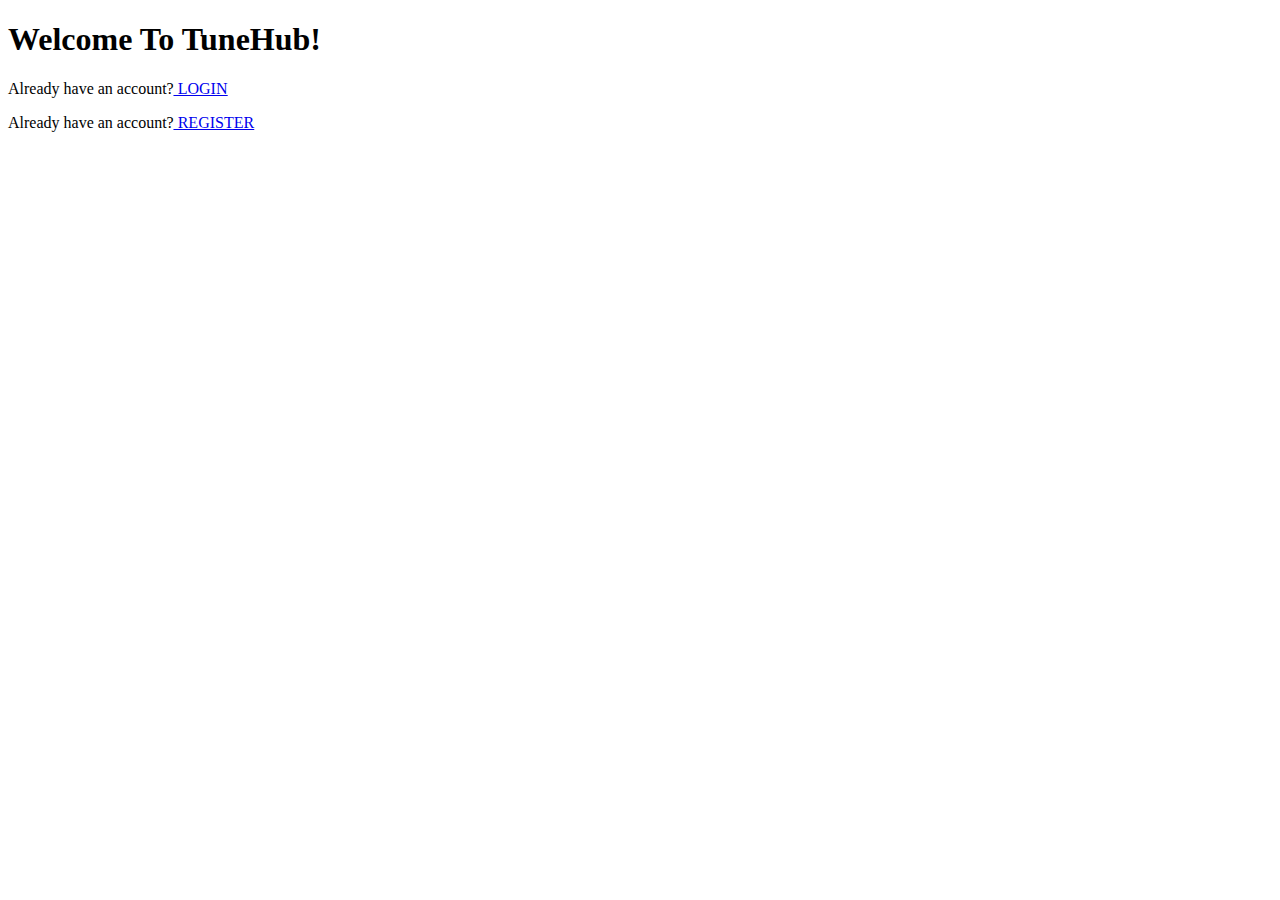
<file: src/main/resources/templates/index.html>
<!DOCTYPE html>
<html>
<head>
<title>TuneHub : Home</title>
<link rel="stylesheet" th:href="@{/style.css}">
</head>
<body>
	<div class="div1">
		<h1>Welcome To TuneHub!</h1>

		<div class="login-link">
			<p style="color: black;">
				Already have an account?<a href="login"><u> LOGIN</u></a>
			</p>
		</div>
		<div class="register-link">
			<p style="color: black;">
				Already have an account?<a href="registration"><u> REGISTER</u></a>
			</p>
		</div>
	</div>

</body>
</html>
</file>
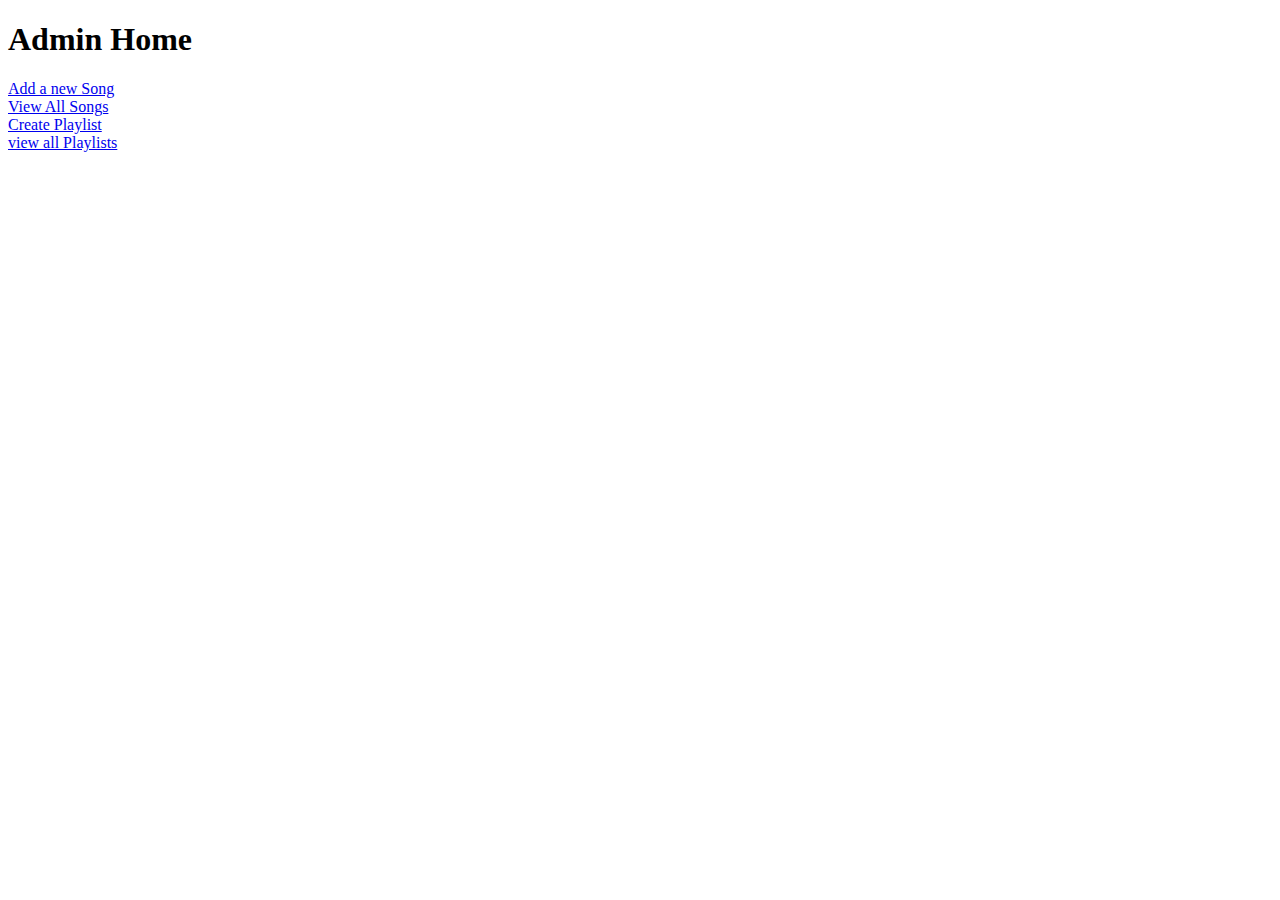
<file: src/main/resources/templates/adminHome.html>
<!DOCTYPE html>
<html>
<head>
<meta charset="ISO-8859-1">
<title>Insert title here</title>
</head>
<body>
<h1>Admin Home</h1>
<a href="newSong">Add a new Song</a>
<br/>
<a href="viewSongs">View All Songs</a>
<br/>
<a href="createPlaylist">Create Playlist</a>
<br/>
<a href="viewPlaylists">view all Playlists</a>
</body>
</html>
</file>
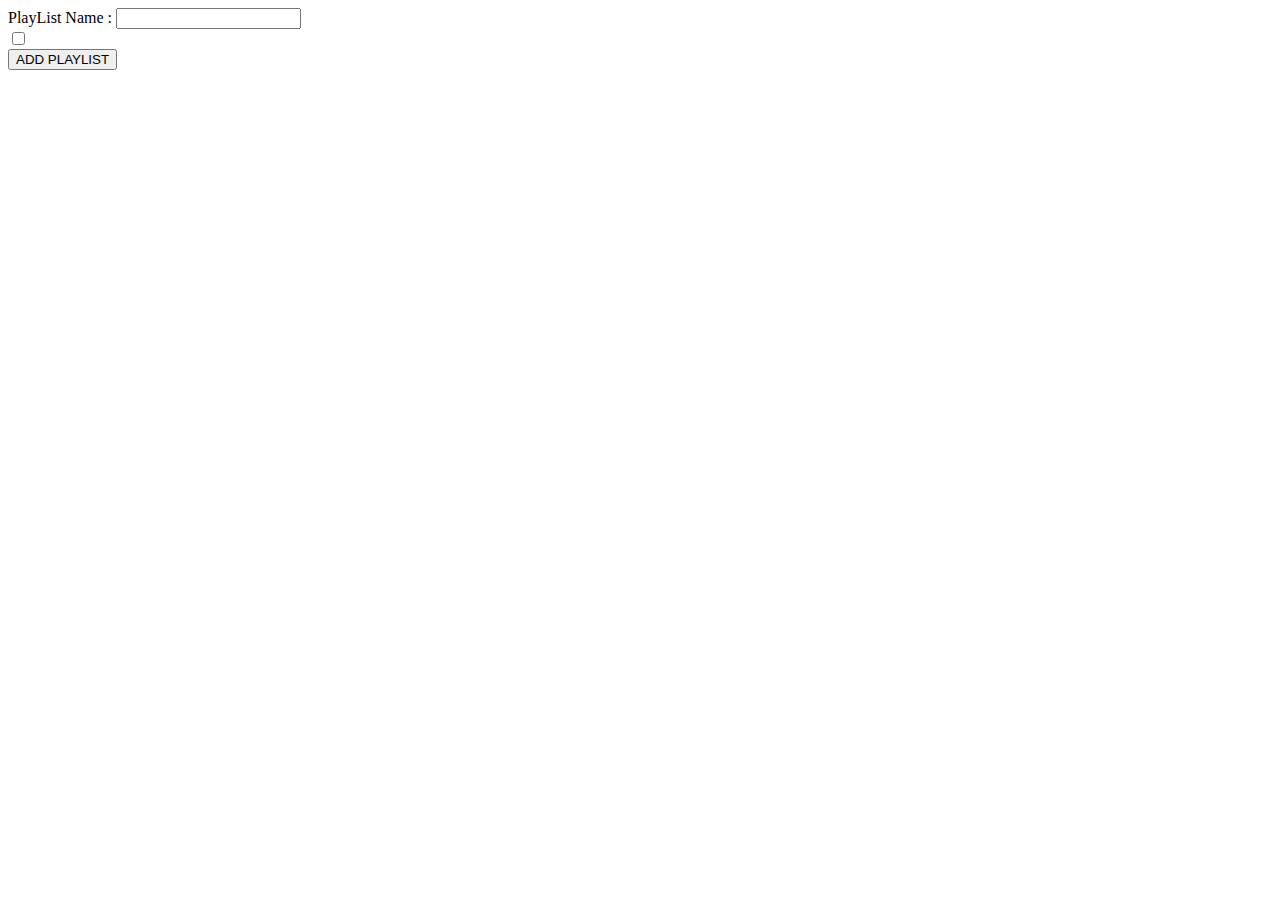
<file: src/main/resources/templates/createPlaylist.html>
<!DOCTYPE html>
<html>
<head>
<meta charset="ISO-8859-1">
<title>Insert title here</title>
</head>
<body>
	<form action="addPlaylist" method="post">
		<label>PlayList Name : </label> 
		<input type="text" name="name"/> 
		<br>

		<div th:each="song:${songs}">
			<input type="checkbox" th:name="songs" th:value="${song.id}"/>
			<label th:text="${song.name}"></label>
		</div>
		<input type="submit" value="ADD PLAYLIST" />
	</form>

</body>
</html>
</file>
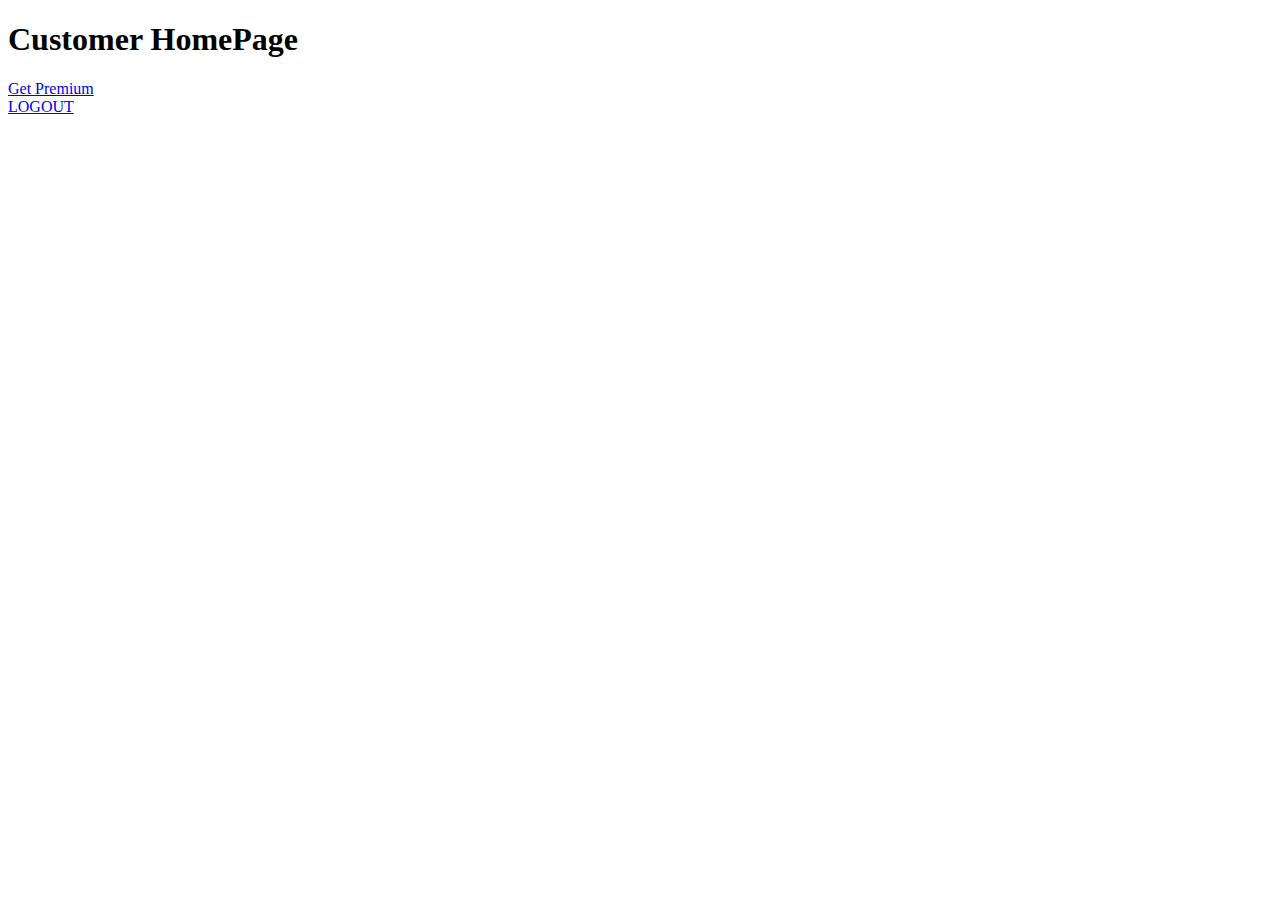
<file: src/main/resources/templates/customerHome.html>
<!DOCTYPE html>
<html>
<head>
<meta charset="ISO-8859-1">
<title>Insert title here</title>
</head>
<body>
	<h1>Customer HomePage</h1>
	<a href="pay">Get Premium</a>
	<br/>
	<a href="logout">LOGOUT</a>
</body>
</html>
</file>
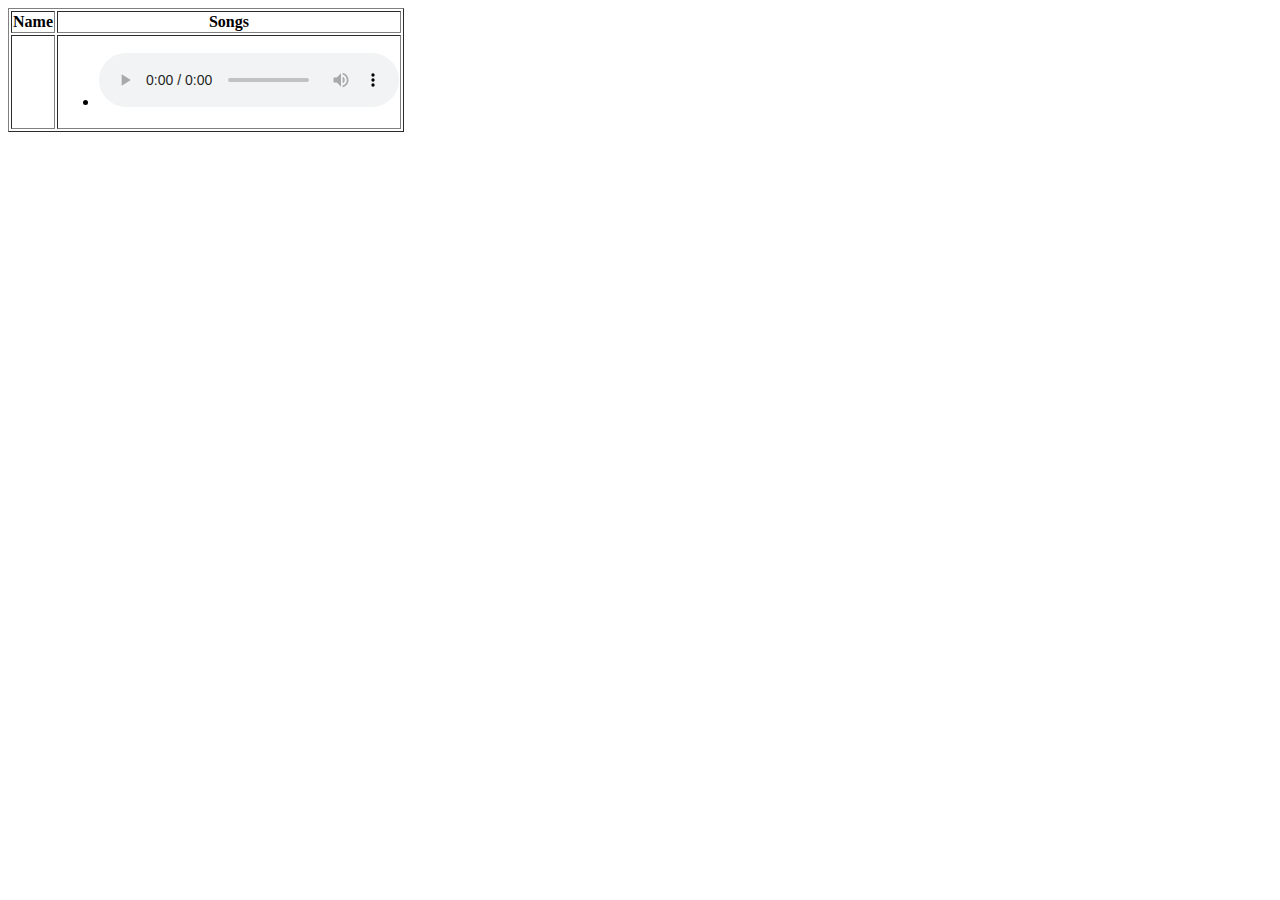
<file: src/main/resources/templates/displayPlaylists.html>
<!DOCTYPE html>
<html>
<head>
<meta charset="ISO-8859-1">
<title>Insert title here</title>
<style type="text/css">
iframe {
	height: 200px;
	width: 700px;
}
</style>
</head>
<body>
	<table border>
		<thead>
			<tr>
				<th>Name</th>
				<th>Songs</th>
			</tr>
		</thead>

		<tbody>
			<tr th:each="plist:${playListss}">
				<td th:text="${plist.name}"></td>
				<td>
					<ul>
						<li th:each="song:${plist.songs}">
						<span th:text="${song.name}"></span> 
							<audio controls="controls">
							   <source th:src="${song.link}" type="audio/mp3">
							</audio>
						</li>
					</ul>
				</td>
			</tr>
		</tbody>
	</table>
</body>
</html>
</file>
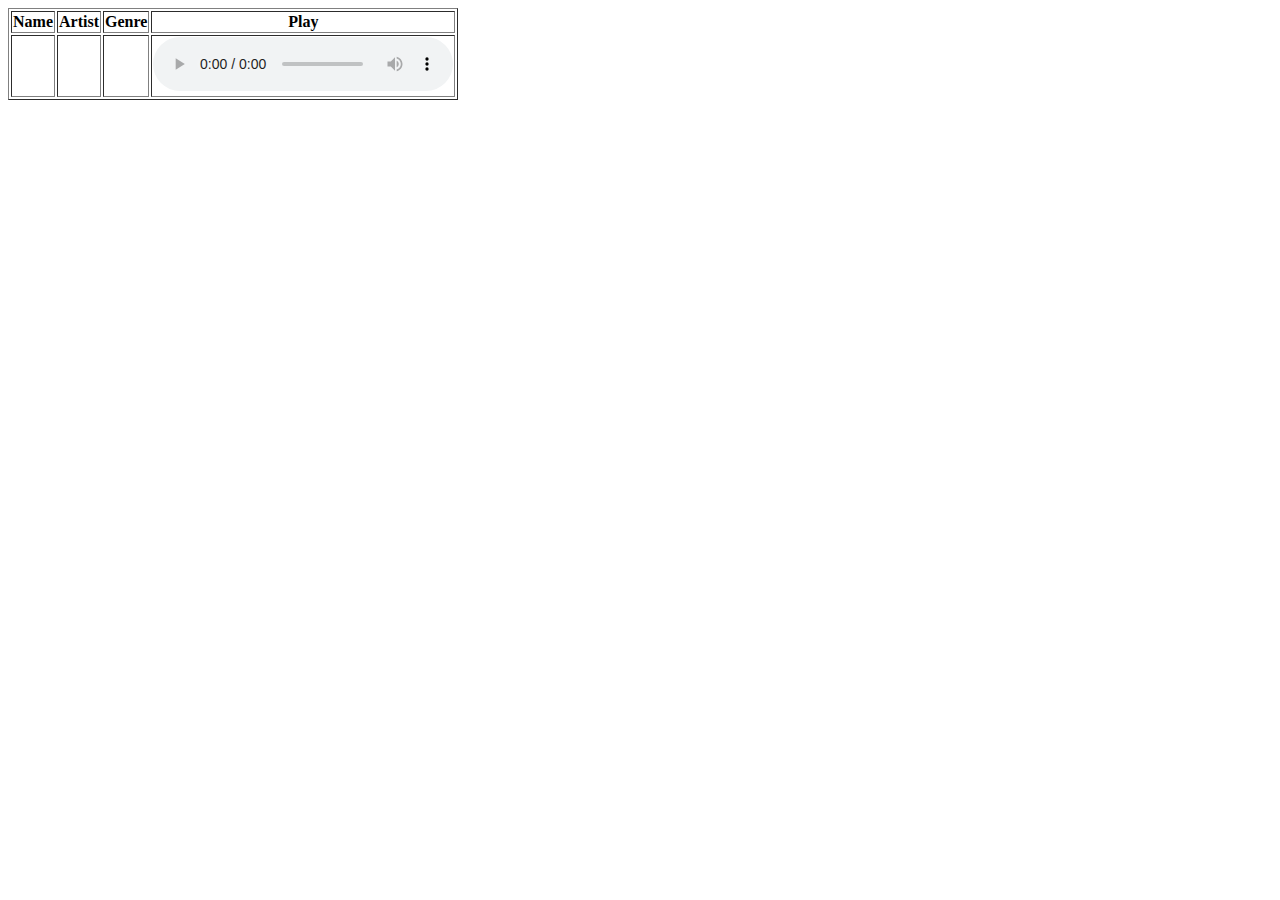
<file: src/main/resources/templates/displaySongs.html>
<!DOCTYPE html>
<html>
<head>
<meta charset="ISO-8859-1">
<title>Insert title here</title>
<style type="text/css">
iframe
{
   height: 200px;
   width: 700px;
}
</style>
</head>
<body>
	<table border>
		<thead>
			<tr>
				<th>Name</th>
				<th>Artist</th>
				<th>Genre</th>
				<th>Play</th>
			</tr>
		</thead>

		<tbody>
			<tr th:each="song:${songs}">
				<td th:text="${song.name}"></td>
				<td th:text="${song.artist}"></td>
				<td th:text="${song.genre}"></td>
				<td>
				   <audio controls="controls">
						<source th:src="${song.link}" type="audio/mp3">
					</audio>
				</td>
			</tr>
		</tbody>
	</table>
</body>
</html>
</file>
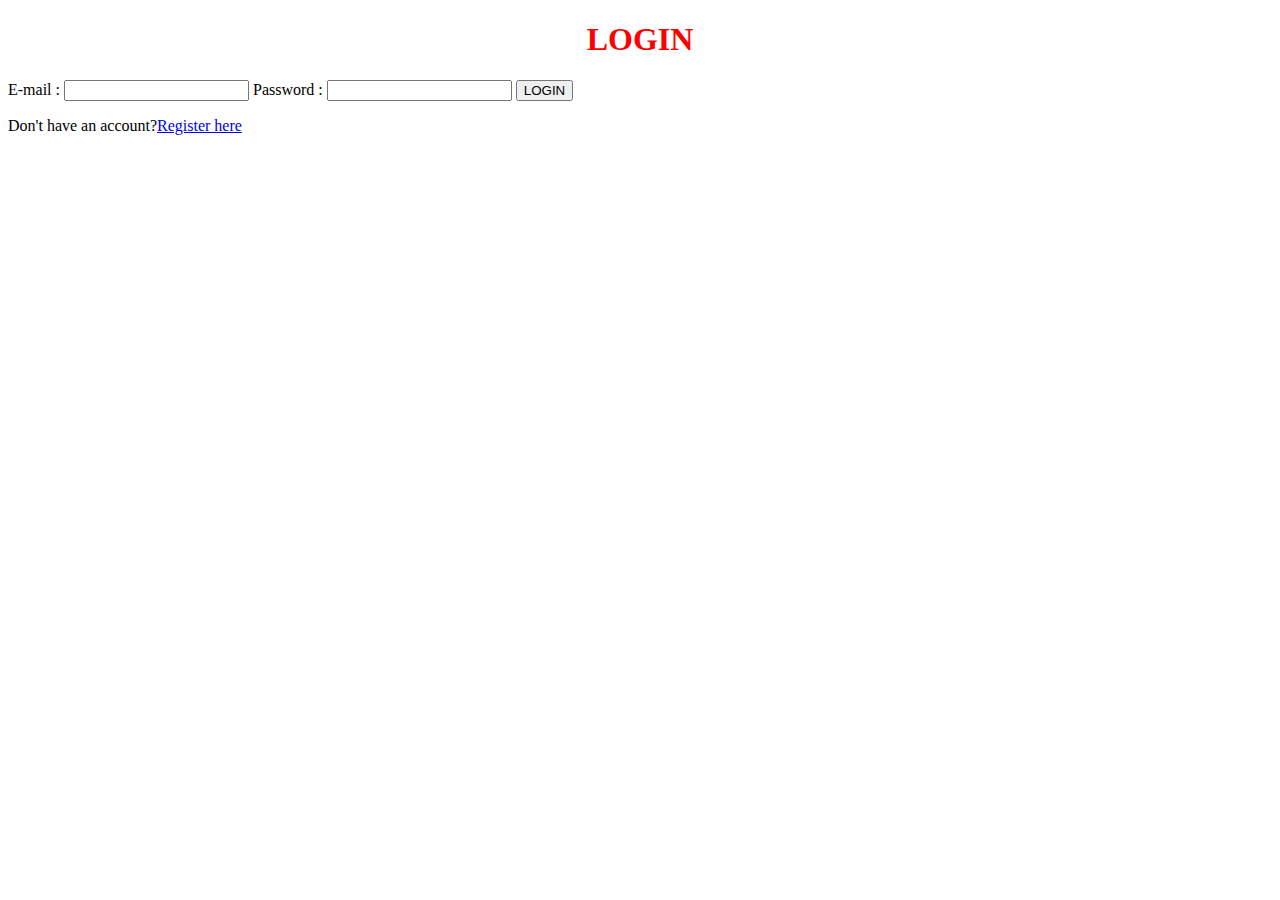
<file: src/main/resources/templates/login.html>
<!DOCTYPE html>
<html>
<head>
<meta charset="ISO-8859-1">
<title>Login</title>
<link rel="stylesheet" th:href="@{/login.css}">
</head>
<body>
<div class="container">
     <form action="validate" method="post">
     <h1 style="color:red" align="center">LOGIN</h1>
     <label for="email"> E-mail : </label>
		<input type="email" id="email" name="email" required/>
		
		<label for="password"> Password : </label>
		<input type="password" id="password" name="password" required/>
		
		<button type="submit">LOGIN</button>
		
	</form>
	<div class="register-link">
	<p>Don't have an account?<a href="registration">Register here</a></p>
	</div>
</div>
<script>
    // Toggle between login and registration forms
    document.querySelector('.register-link a').addEventListener('click', function() {
      document.location.href = "registration";
    });
  </script>
</body>
</html>
</file>
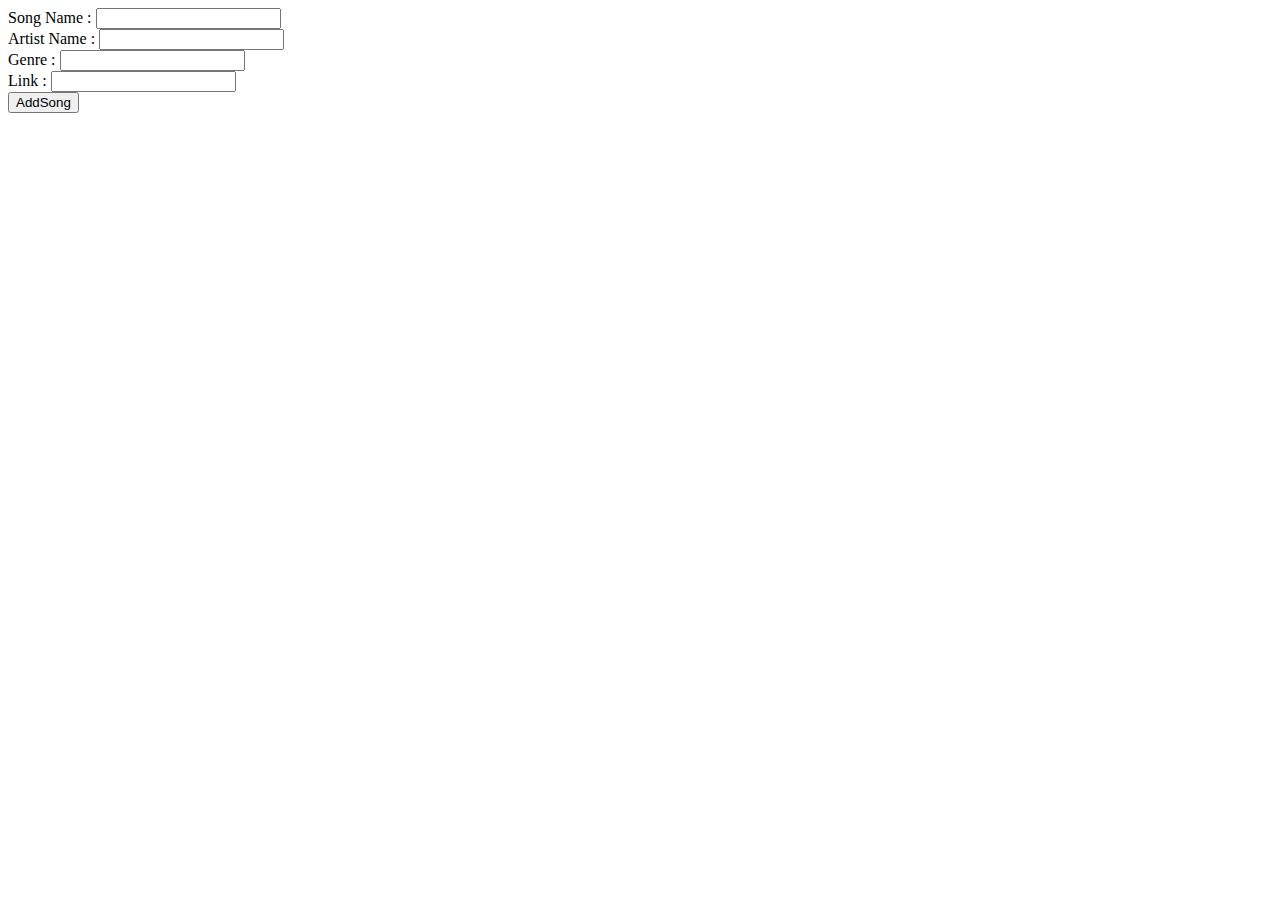
<file: src/main/resources/templates/newSong.html>
<!DOCTYPE html>
<html>
<head>
<meta charset="ISO-8859-1">
<title>Insert title here</title>
</head>
<body>
   <form action="addSong" method="post">
     <label>Song Name : </label>
     <input type="text" name="name"/>
     <br/>
     
     <label>Artist Name : </label>                     
     <input type="text" name="artist"/>
     <br/>
     
     <label>Genre : </label>
     <input type="text" name="genre"/>
     <br/>
     
     <label>Link : </label>
     <input type="text" name="link"/>
     <br/>
     
    <input type="submit" value="AddSong"/>
   </form> 

</body>
</html>
</file>
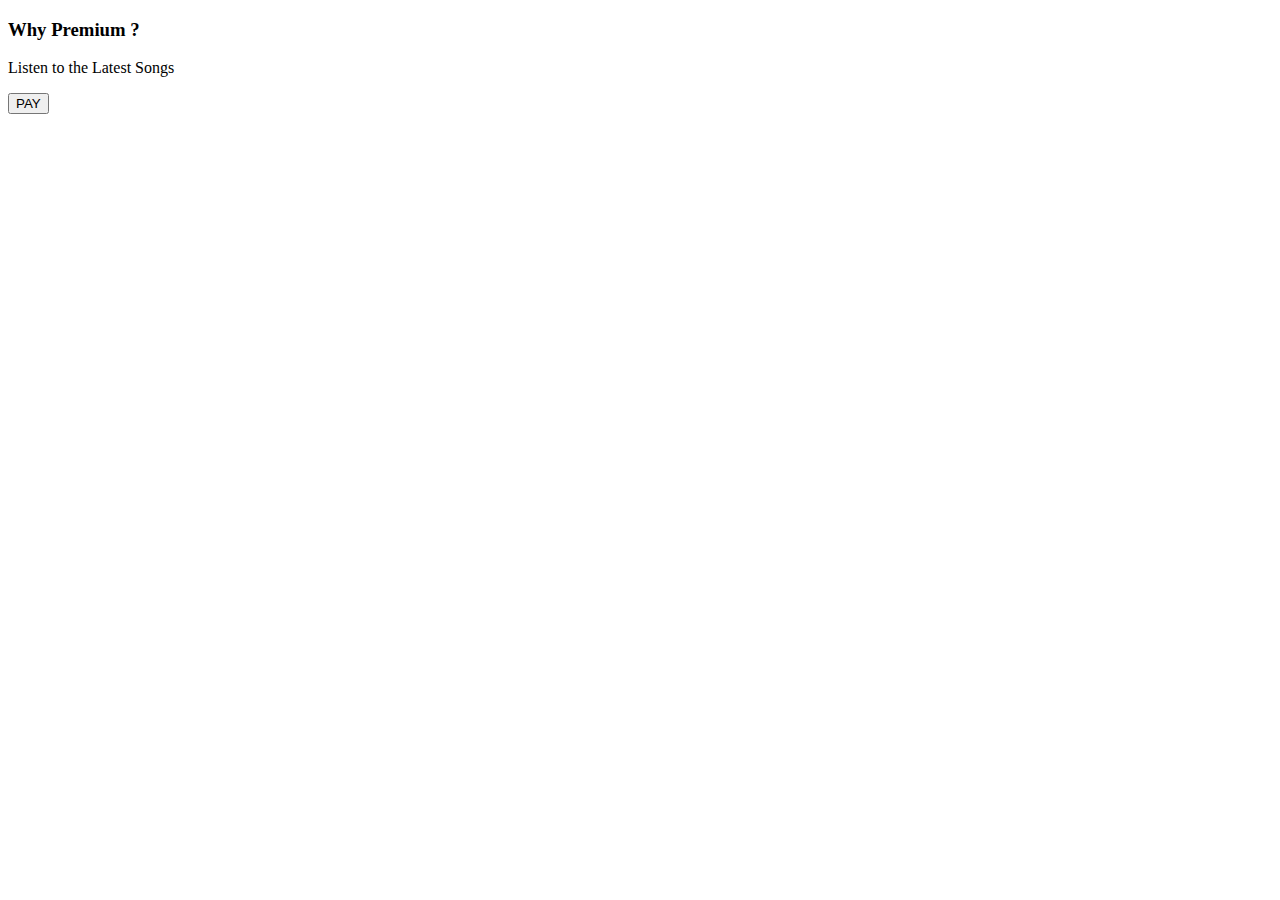
<file: src/main/resources/templates/pay.html>
<!DOCTYPE html>
<html xmlns:th="https://www.thymeleaf.org">
<head>
<meta charset="ISO-8859-1">
<title>view Course</title>
<script src="https://checkout.razorpay.com/v1/checkout.js"></script>
<script src="https://code.jquery.com/jquery-3.5.1.min.js"></script>
</head>
<body>

<div>

	<h3>Why Premium ?</h3>
	
	<p>Listen to the Latest Songs</p>
	
	<form id="payment-form">
		<button type="submit" class="pay-button">PAY</button>
	</form>
	
</div>

<script>
	$(document).ready(function() {
		$(".pay-button").click(function(e) {
			e.preventDefault();
			var form = $(this).closest('form');
			createOrder();
		});
	});
	function createOrder() {
		$.post("/createOrder")
		.done(function(order) {
					order = JSON.parse(order);
					var options = {
						"key" : "rzp_test_huIeOUDCUtlHOM",
						"amount" : order.amount_due.toString(),
						"currency" : "INR",
						"name" : "Tune Hub",
						"description" : "Test Transaction",
						"order_id" : order.id,
						"handler" : function(response) {
							verifyPayment(response.razorpay_order_id,
									response.razorpay_payment_id,
									response.razorpay_signature);
						},
						"prefill" : {
							"name" : "Your Name",
							"email" : "test@example.com",
							"contact" : "9999999999"
						},
						"notes" : {
							"address" : "Your Address"
						},
						"theme" : {
							"color" : "#F37254"
						}
					};
					var rzp1 = new Razorpay(options);
					rzp1.open();
				}).fail(function(error) {
			console.error("Error:", error);
		});
	}
	function verifyPayment(orderId, paymentId, signature) {
		$.post("/verify", {
			orderId : orderId,
			paymentId : paymentId,
			signature : signature
		}).done(function(isValid) {
			if (isValid) {
				console.log("Payment successful");
			} else {
				console.log("Payment failed");
			}
		}).fail(function(error) {
			console.error("Error:", error);
		});
	}
	
</script>
</body>
</html>
</file>
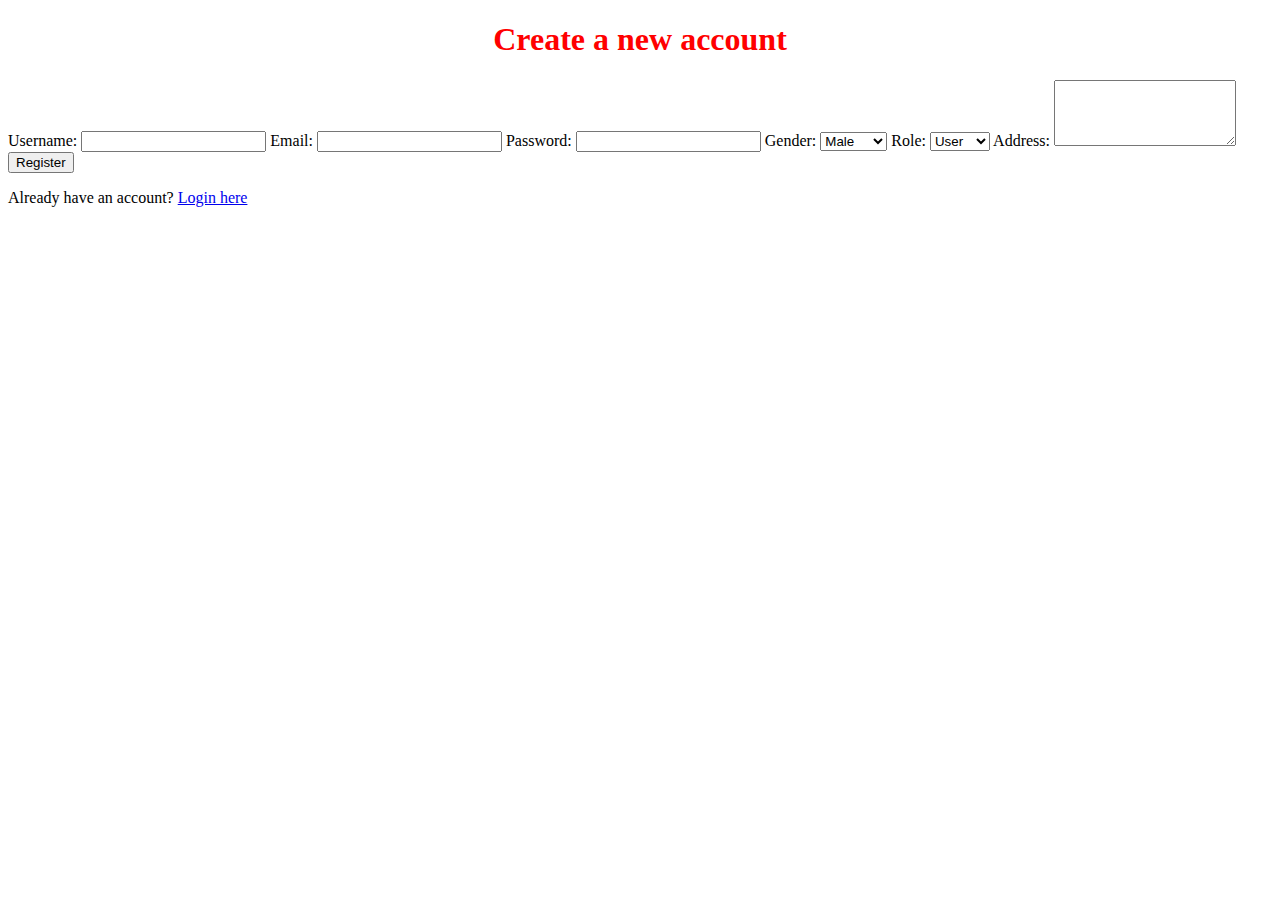
<file: src/main/resources/templates/registration.html>
<!DOCTYPE html>
<html>
	<head>
		<title>Registration</title>
		<link rel="stylesheet" th:href="@{/register.css}">
	</head>
	<body>
	
  <div class="container">
    <form action="register" method="post">
    <h1 style="color:red" align="center">Create a new account</h1>
      <label for="username">Username:</label>
      <input type="text" id="username" name="username" required>

      <label for="email">Email:</label>
      <input type="email" id="email" name="email" required>

      <label for="password">Password:</label>
      <input type="password" id="password" name="password" required>

      <label for="gender">Gender:</label>
      <select id="gender" name="gender">
        <option value="male">Male</option>
        <option value="female">Female</option>
        <option value="other">Other</option>
      </select>

      <label for="role">Role:</label>
      <select id="role" name="role">
        <option value="user">User</option>
        <option value="admin">Admin</option>
      </select>

      <label for="address">Address:</label>
      <textarea id="address" name="address" rows="4"></textarea>

      <button type="submit">Register</button>
    </form>

    <div class="login-link">
      <p>Already have an account? <a href="login">Login here</a></p>
    </div>
  </div>

  <script>
    // Toggle between registration and login forms
    document.querySelector('.login-link a').addEventListener('click', function() {
      document.location.href = "login";
    });
  </script>
</body>
</html>
</file>
